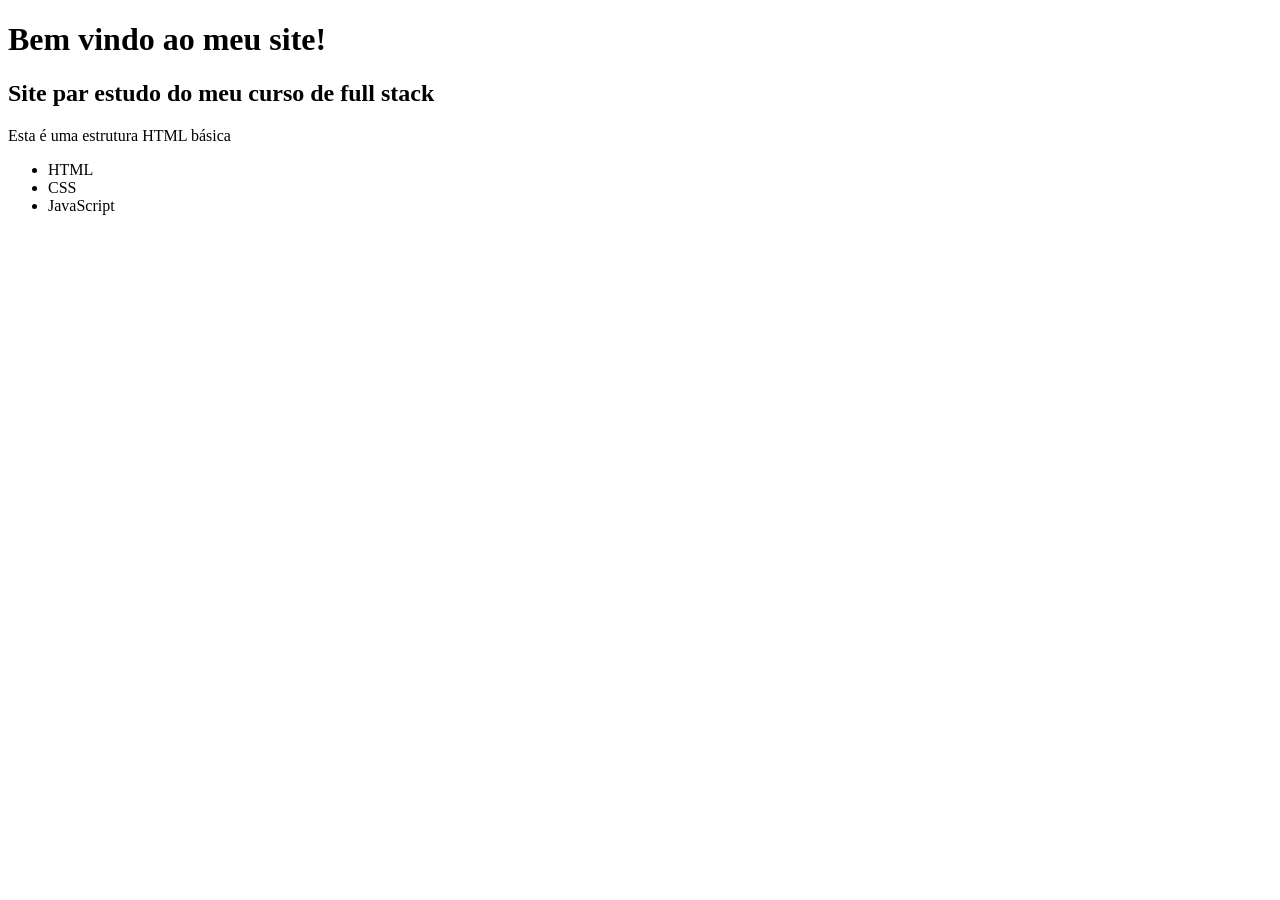
<file: index.html>
<!DOCTYPE html>        <!--Comentário- Informa ao navegador que este documento usa html5-->
<html lang="pt-BR">    <!--Atributo lang indica qual o idioma principal da página (português Brasil) e marca o inicio da página HTML-->
<head>      <!--Cabeçalho da página. Aqui fica configurações e informações que não vão aparecer no corpo da página-->
    <meta charset="UTF-8"> <!--Define o padrão de caracteres, Permite acentos, ç, emohis e caracterese especiais que a nossa página vai utilizar-->
    <meta name="viewport" content="width=device-width, initial-scale=1.0"> <!--Faz a página se adaptar a celulares e computadores-->
    <title>Meu Primeiro Site</title>    <!--Título da página, aparece na aba do navegador-->
</head> <!--Fecha a tag HEAD-->
<body> <!--Corpo da página. Tudo que aparece para o usuário fica aqui-->
    <h1>Bem vindo ao meu site!</h1>
    <h2>Site par estudo do meu curso de full stack</h2>
    <p>Esta é uma estrutura HTML básica</p>
    <ul>
        <li>HTML</li>
        <li>CSS</li>
        <li>JavaScript</li>
    </ul>
</body>
</html>
</file>
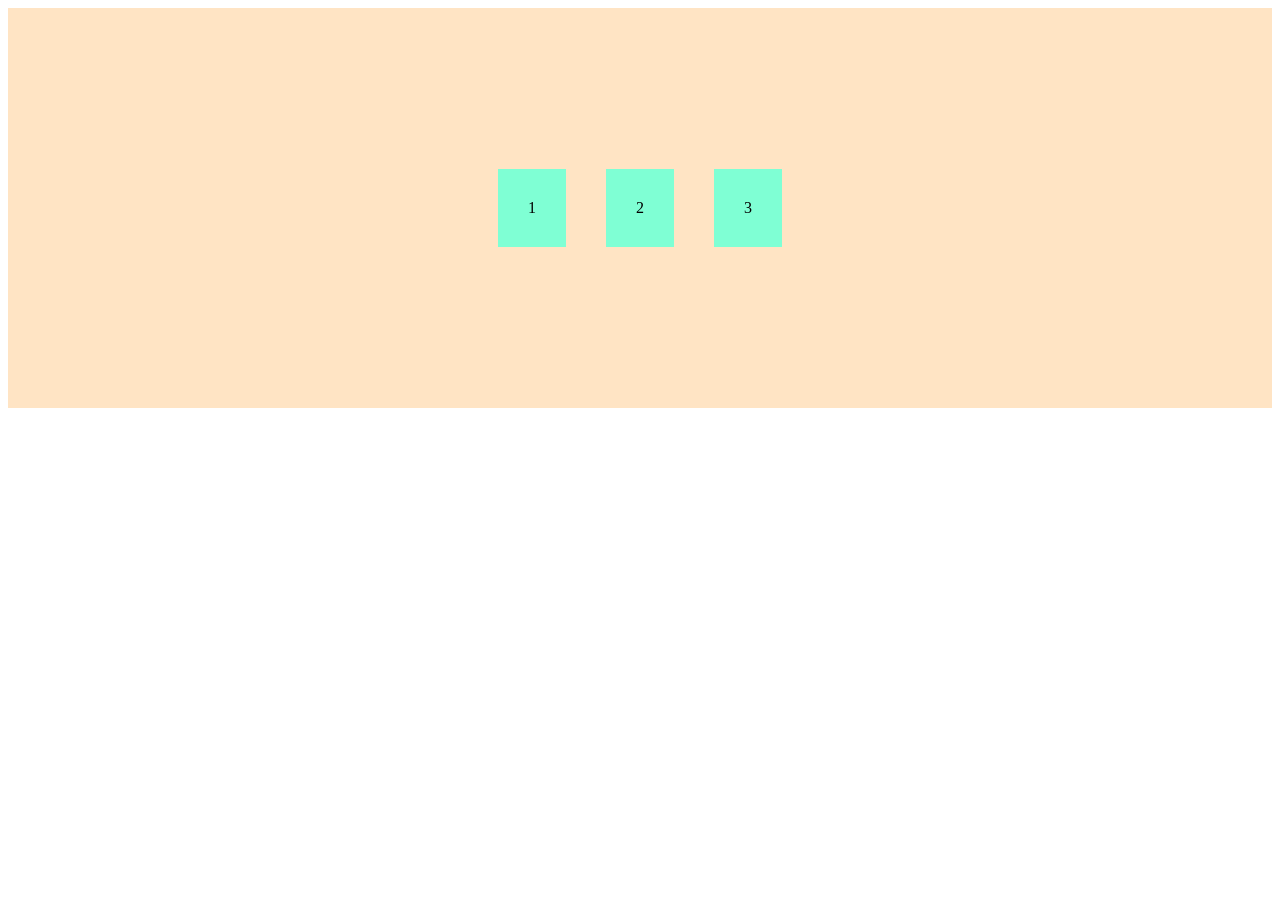
<file: aula18/index.html>
<!DOCTYPE html>
<html lang="pt.BR">
<head>
    <meta charset="UTF-8">
    <meta name="viewport" content="width=device-width, initial-scale=1.0">
    <link rel="stylesheet" href="style.css">
    <title>Flexbox</title>
</head>
<body>
   <div class="container">
    <div class="caixa">1</div>
    <div class="caixa">2</div>
    <div class="caixa">3</div>
   </div> 
</body>
</html>
</file>
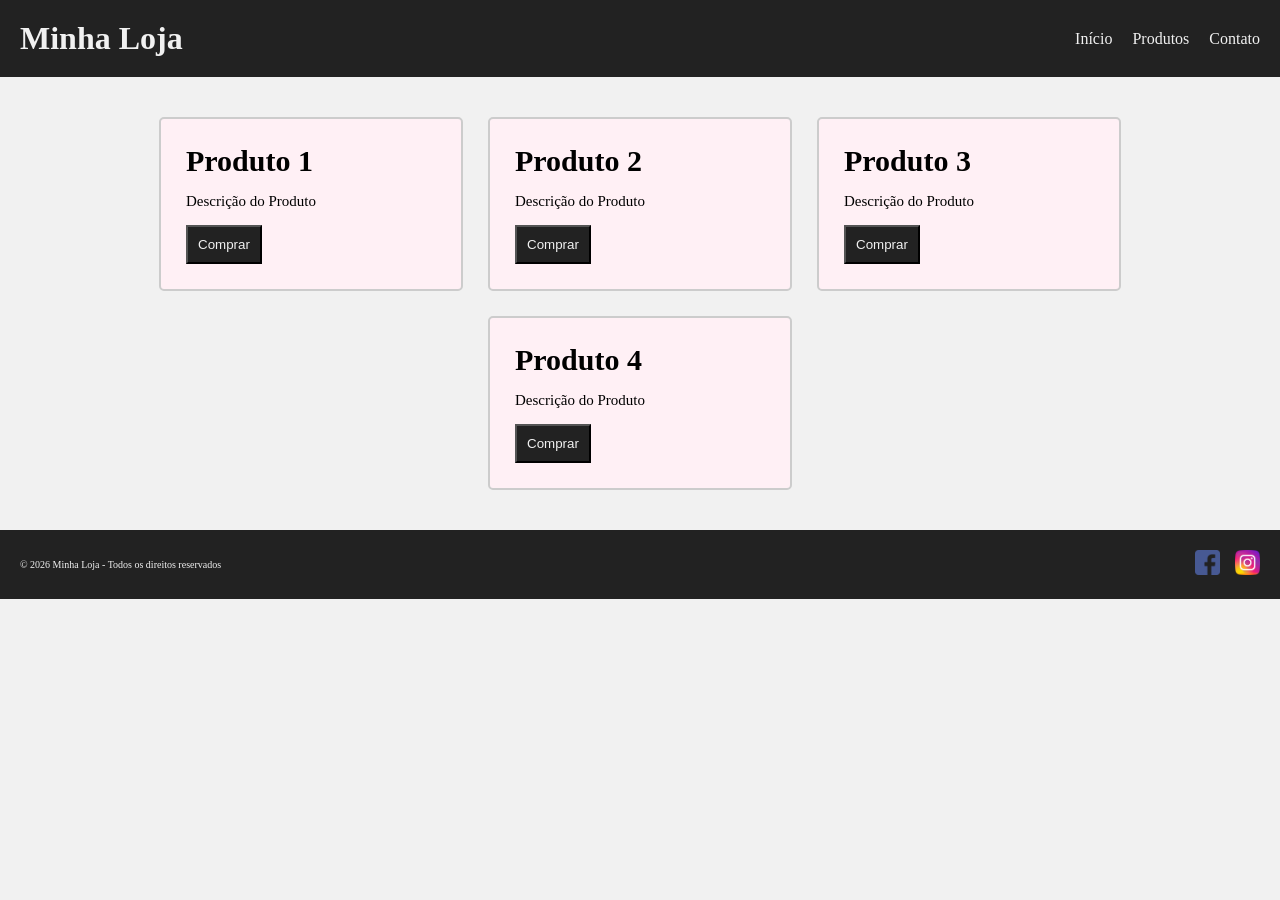
<file: aula19/index.html>
<!DOCTYPE html>
<html lang="pt-BR">
<head>
    <meta charset="UTF-8">
    <meta name="viewport" content="width=device-width, initial-scale=1.0">
    <link rel="stylesheet" href="style.css">
    <title>Aula Flexbox</title>
</head>
<body>
    <header class="cabecalho">
        <h1>Minha Loja</h1>
        <nav class="menu"> 
            <a href="#">Início</a>
            <a href="#">Produtos</a>
            <a href="#">Contato</a>
        </nav>
    </header>

    <main>
        <section class="cards">

            <div class="produtos">
                <h2>Produto 1</h2>
                <p>Descrição do Produto</p>
                <button>Comprar</button>
            </div>
            <div class="produtos">
                <h2>Produto 2</h2>
                <p>Descrição do Produto</p>
                <button>Comprar</button>
            </div>

            <div class="produtos">
                <h2>Produto 3</h2>
                <p>Descrição do Produto</p>
                <button>Comprar</button>
            </div>

            <div class="produtos">
                <h2>Produto 4</h2>
                <p>Descrição do Produto</p>
                <button>Comprar</button>
            </div>
        </section>
    </main>

    <footer class="rodape">
        <p>&copy; 2026 Minha Loja - Todos os direitos reservados</p>
        <div class="redes-sociais">
            <a href="#"><img src="./img/facebook.png" alt="logo facebook"></a>    
            <a href="#"><img src="./img/instagram.png" alt="logo instagram"></a>   
        </div>
    </footer>
</body>
</html>
</file>
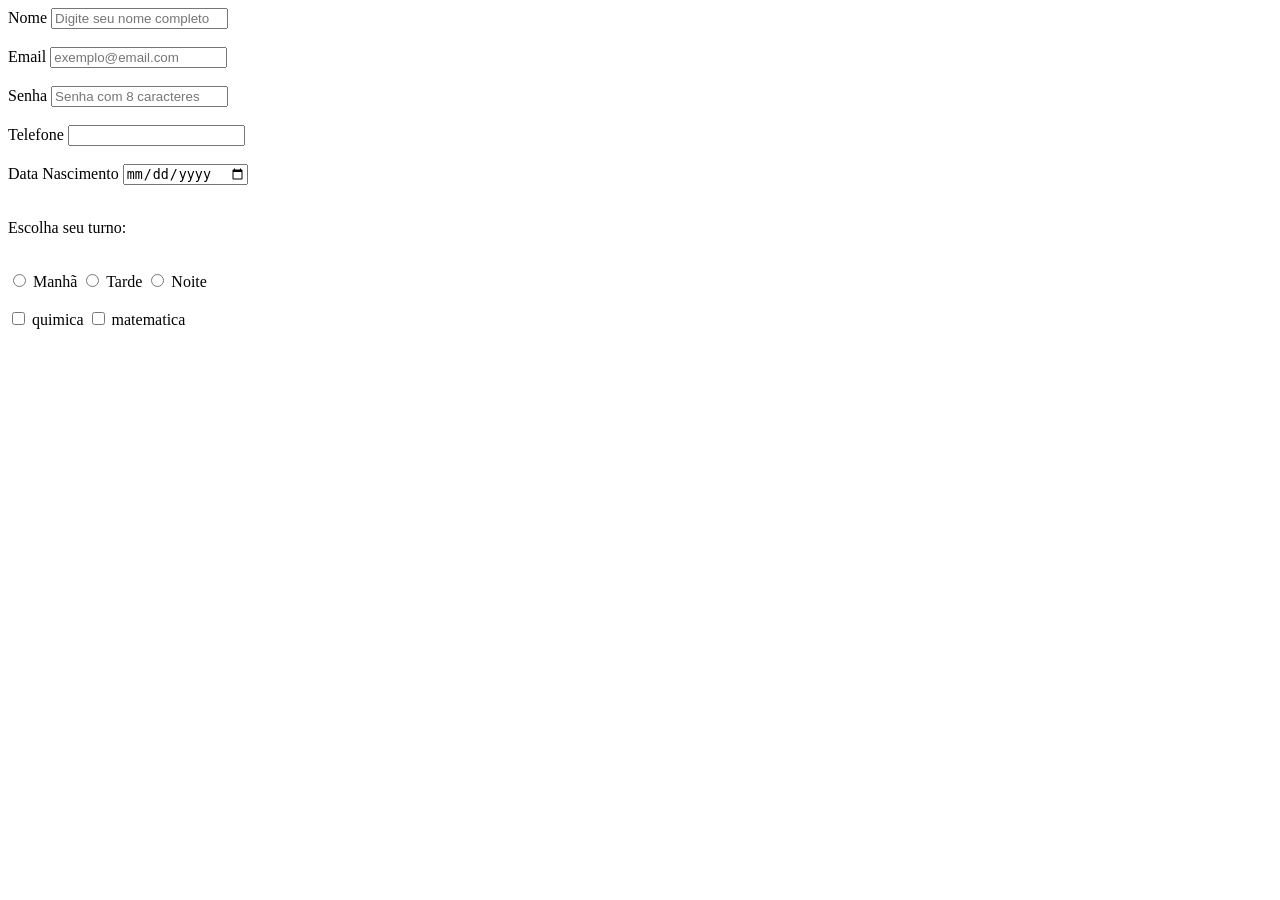
<file: aula16/formulario.html>
<!DOCTYPE html>
<html lang="en">
<head>
    <meta charset="UTF-8">
    <meta name="viewport" content="width=device-width, initial-scale=1.0">
    <title>Exemplo de Formulários</title>
</head>
<body>
    <form action="#">
        <label for="nome">Nome</label>
        <input type="text" name="nome" id="nome" placeholder="Digite seu nome completo" required>
        <br><br>
        <label for="email">Email</label>
        <input type="email" name="email" id="email" placeholder="exemplo@email.com">
        <br><br>
        <label for="senha">Senha</label>
        <input type="password" name="senha" id="senha" placeholder="Senha com 8 caracteres" minlength="8">
        <br><br>
        <label for="telefone">Telefone</label>
        <input type="tel" name="telefone" id="telefone">
        <br><br>
        <label for="data">Data Nascimento</label>
        <input type="date" name="data" id="data">
        <br><br>
        <p>Escolha seu turno:</p>
        <br>
        <input type="radio" name="turno" id="manha">
        <label for="manha">Manhã</label>
        <input type="radio" name="turno" id="tarde">
        <label for="manha">Tarde</label>
        <input type="radio" name="turno" id="noite">
        <label for="manha">Noite</label>
        <br><br>
        <input type="checkbox" name="materia" id="quimica" value="quimica">
        <label for="qumica">quimica</label>
        <input type="checkbox" name="materia" id="matematica" value="matematica">
        <label for="qumica">matematica</label>
        </form>
    
    
</body>
</html>
</file>
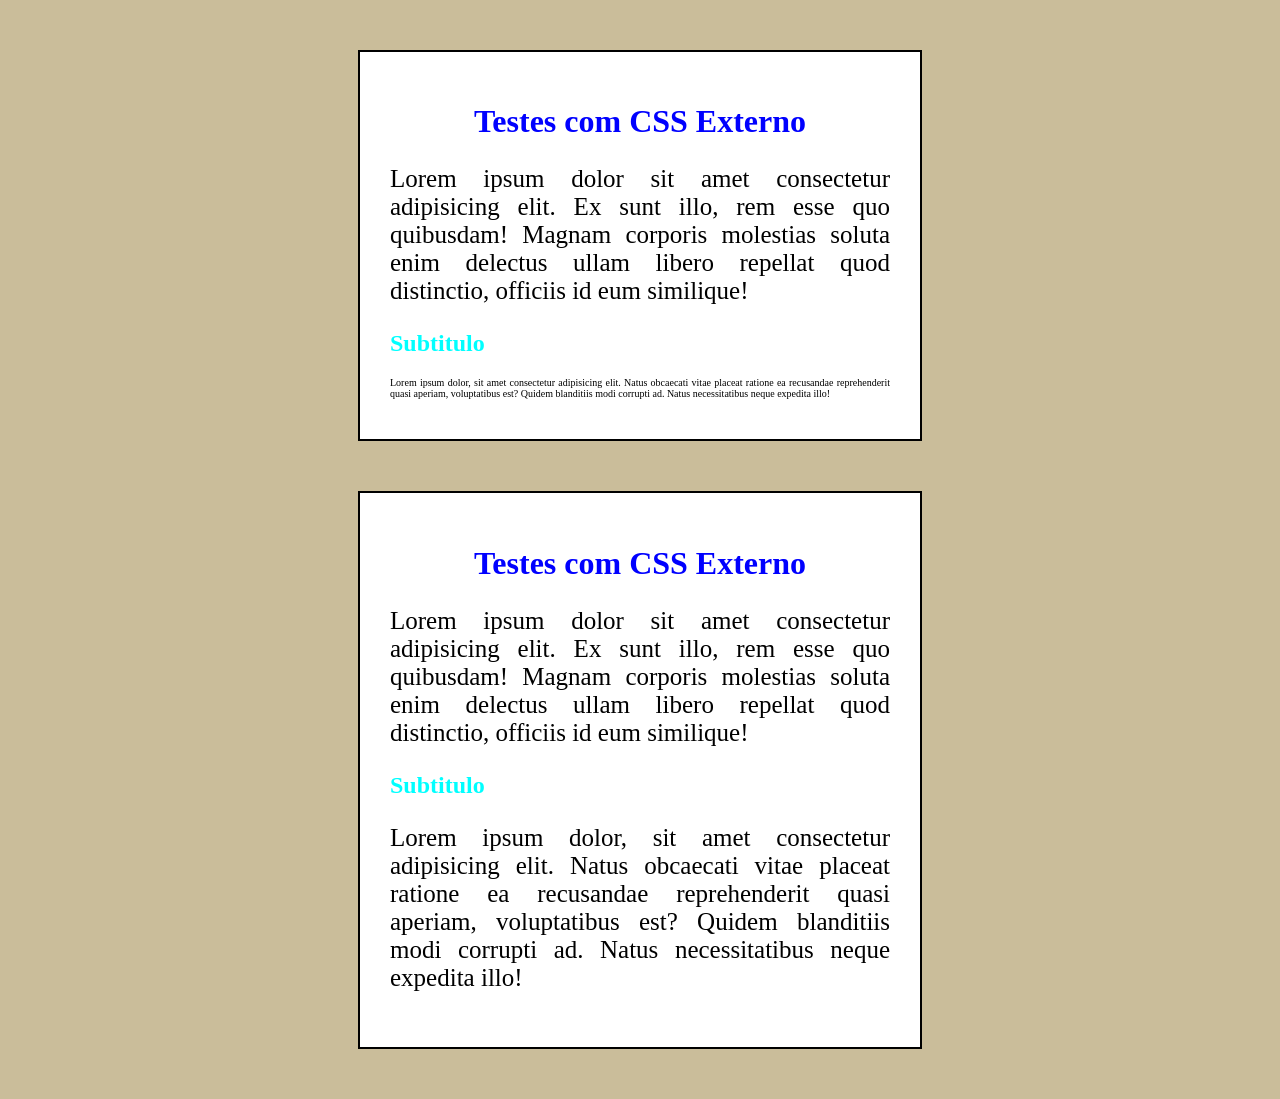
<file: aula17/externo.html>
<!DOCTYPE html>
<html lang="en">
<head>
    <meta charset="UTF-8">
    <meta name="viewport" content="width=device-width, initial-scale=1.0">
    <link rel="stylesheet" href="style.css">
    <title>CSS Externo</title>
</head>
<body>
    <div class="Card">
        <h1>Testes com CSS Externo</h1>
        <p id="tetxo2">Lorem ipsum dolor sit amet consectetur adipisicing elit. Ex sunt illo, rem esse quo quibusdam! Magnam corporis molestias soluta enim delectus ullam libero repellat quod distinctio, officiis id eum similique!</p>
        <h2>Subtitulo</h2>
        <p id="texto">Lorem ipsum dolor, sit amet consectetur adipisicing elit. Natus obcaecati vitae placeat ratione ea recusandae reprehenderit quasi aperiam, voluptatibus est? Quidem blanditiis modi corrupti ad. Natus necessitatibus neque expedita illo!</p>

    </div>

    <div class="Card">
        <h1>Testes com CSS Externo</h1>
        <p>Lorem ipsum dolor sit amet consectetur adipisicing elit. Ex sunt illo, rem esse quo quibusdam! Magnam corporis molestias soluta enim delectus ullam libero repellat quod distinctio, officiis id eum similique!</p>
        <h2>Subtitulo</h2>
        <p>Lorem ipsum dolor, sit amet consectetur adipisicing elit. Natus obcaecati vitae placeat ratione ea recusandae reprehenderit quasi aperiam, voluptatibus est? Quidem blanditiis modi corrupti ad. Natus necessitatibus neque expedita illo!</p>
    </div>
</body>
</html>
</file>
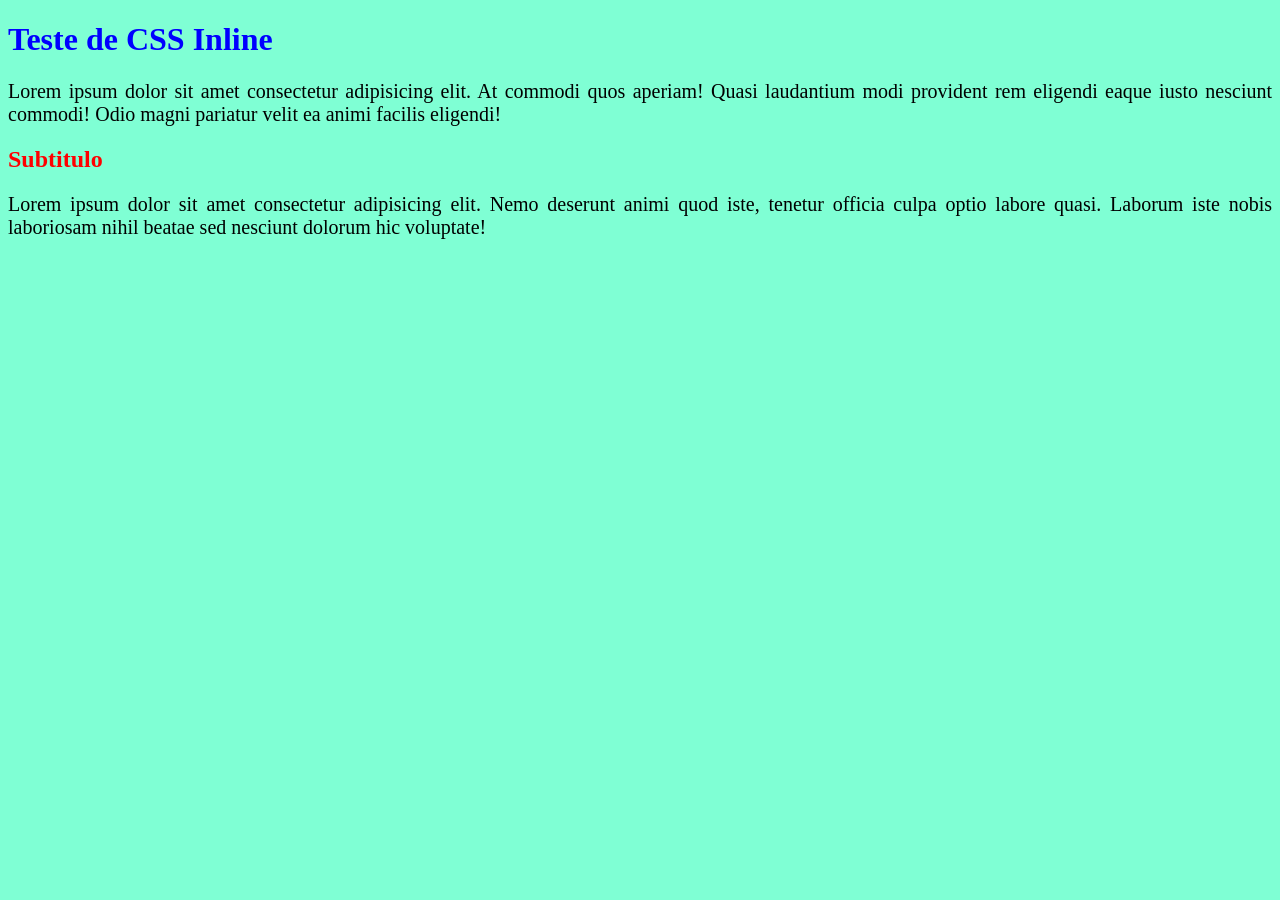
<file: aula17/inline.html>
<!DOCTYPE html>
<html lang="en">
<head>
    <meta charset="UTF-8">
    <meta name="viewport" content="width=device-width, initial-scale=1.0">
    <title>Inline CSS</title>
</head>
<body style="background-color: aquamarine;">
    <h1 style="color: blue;">Teste de CSS Inline</h1>
    <p style="font-size: 20px; text-align: justify;">Lorem ipsum dolor sit amet consectetur adipisicing elit. At commodi quos aperiam! Quasi laudantium modi provident rem eligendi eaque iusto nesciunt commodi! Odio magni pariatur velit ea animi facilis eligendi!</p>
    <h2 style="color: red;">Subtitulo</h2>
    <p style="font-size: 20px; text-align: justify;">Lorem ipsum dolor sit amet consectetur adipisicing elit. Nemo deserunt animi quod iste, tenetur officia culpa optio labore quasi. Laborum iste nobis laboriosam nihil beatae sed nesciunt dolorum hic voluptate!</p>
    
</body>
</html>
</file>
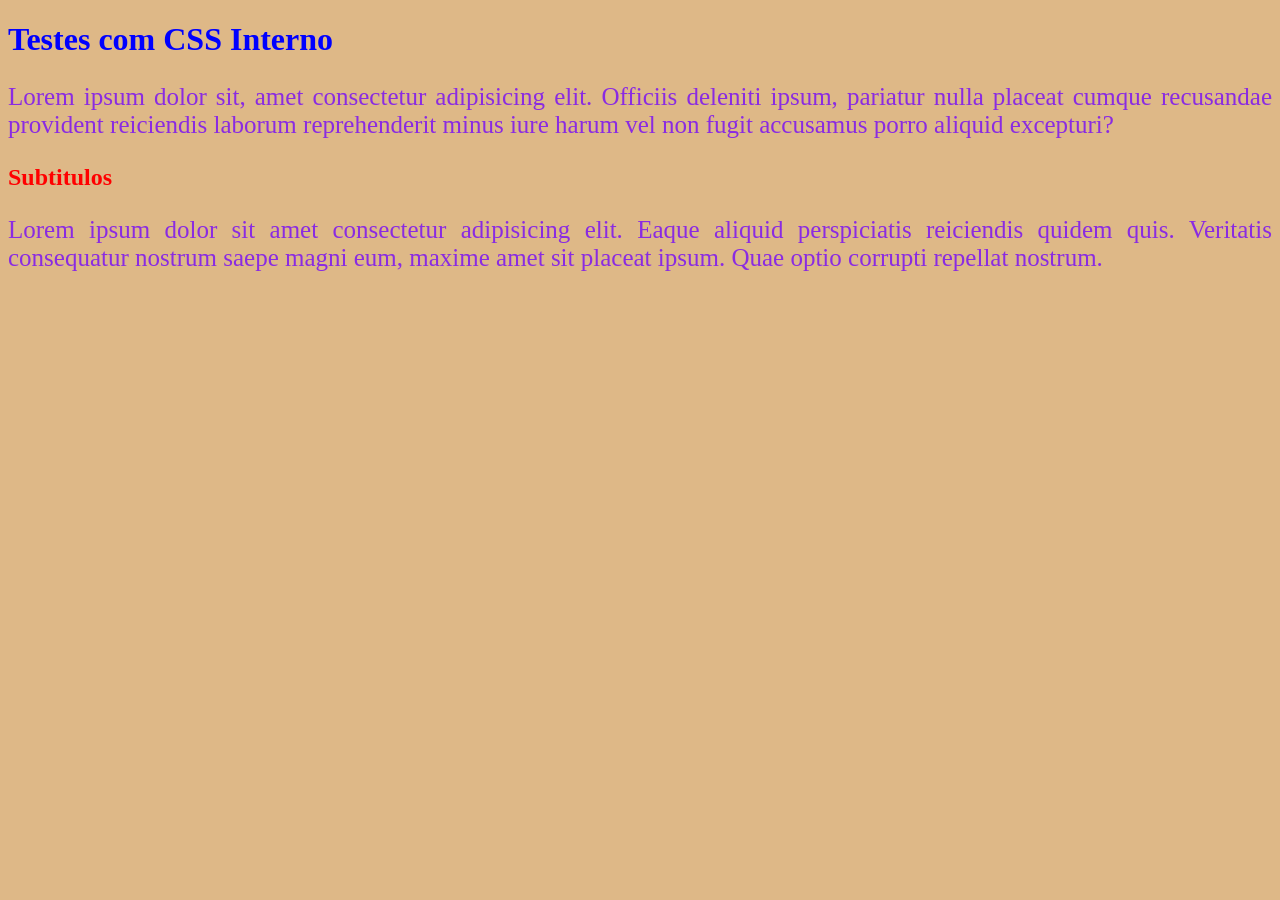
<file: aula17/interno.html>
<!DOCTYPE html>
<html lang="en">
<head>
    <meta charset="UTF-8">
    <meta name="viewport" content="width=device-width, initial-scale=1.0">
    <title>CSS Interno</title>

    <style>
        p{
            font-size: 25px;
            text-align: justify;
        }
        h1{
            color: blue;
           }
           h2{
            color: red;
           }
           body{
            background-color: burlywood;
            color: blueviolet;
           }
    </style>
   
</head>
<body>
    <h1>Testes com CSS Interno</h1>
    <p>Lorem ipsum dolor sit, amet consectetur adipisicing elit. Officiis deleniti ipsum, pariatur nulla placeat cumque recusandae provident reiciendis laborum reprehenderit minus iure harum vel non fugit accusamus porro aliquid excepturi?</p>
    <h2>Subtitulos</h2>
    <p>Lorem ipsum dolor sit amet consectetur adipisicing elit. Eaque aliquid perspiciatis reiciendis quidem quis. Veritatis consequatur nostrum saepe magni eum, maxime amet sit placeat ipsum. Quae optio corrupti repellat nostrum.</p>
    
</body>
</html>
</file>
<file: aula18/style.css>
.caixa{
    background-color: aquamarine;
    padding: 30px;
    margin: 10px;
}

.container{
    display: flex;
    flex-direction: row;
    background-color: bisque;
    justify-content: flex-start;
    height: 400px;
    align-items: center;
    justify-content: center;
    gap: 20px;
    flex-wrap: wrap;
}
</file>
<file: aula19/style.css>
*{
    margin: 0;
    padding: 0;
}

body{
    font-family: 'Times New Roman', Times, serif;
    background-color: #f1f1f1;

}

.cabecalho{
    background-color: #222;
    color: #f1f1f1;
    padding: 20px;
    display: flex;
    justify-content: space-between;
    align-items: center;
}

.menu{
    display: flex;
    gap: 20px;
}

.menu a{
    color: #f1f1f1;
    text-decoration: none;
}

.menu a:hover{
    text-decoration: underline;
    transform: sacle(1.20);
    color: #1e90ff;
}

.cards{
    display: flex;
    justify-content: center;
    padding: 40px;
    gap: 25px;
    flex-wrap: wrap;
}

.produtos{
    background-color: #fff0f5;
    width: 250px;
    padding: 25px;
    border: 2px solid #ccc;
    border-radius: 5px;
}
.produtos h2{
    font-size: 30px;
    margin-bottom: 15px;
}

.produtos p{
    font-size: 15px;
    margin-bottom: 15px;
}

.produtos button{
    padding: 10px;
    background-color: #222;
    color: #f1f1f1;
    cursor: pointer;
}

.rodape{
    background-color: #222;
    color: #f1f1f1;
    display: flex;
    justify-content: space-between;
    align-items: center;
    padding: 20px;
}

.rodape p{
    font-size: 10px;
}

.redes-sociais{
    display: flex;
    gap: 15px;
}

.redes-sociais img{
    width: 25px;
}
</file>
<file: aula17/style.css>
body{
    background-color: rgb(202, 189, 154);
}

p{
    font-size: 25px;
    text-align: justify;
}

h1{
    font-size: 32px;
    text-align: center;
    color: blue;
}

.Card{
    background-color: white;
    width: 500px;
    height: auto;
    margin: 50px auto; /*Espacamento externo*/
    padding: 30px; /*Espacamento interno*/
    border: 2px solid black;
}

h2{
    color: aqua;
}

#texto{
    font-size: 10px;
}
#texto2{
    color: blue;
}
</file>
